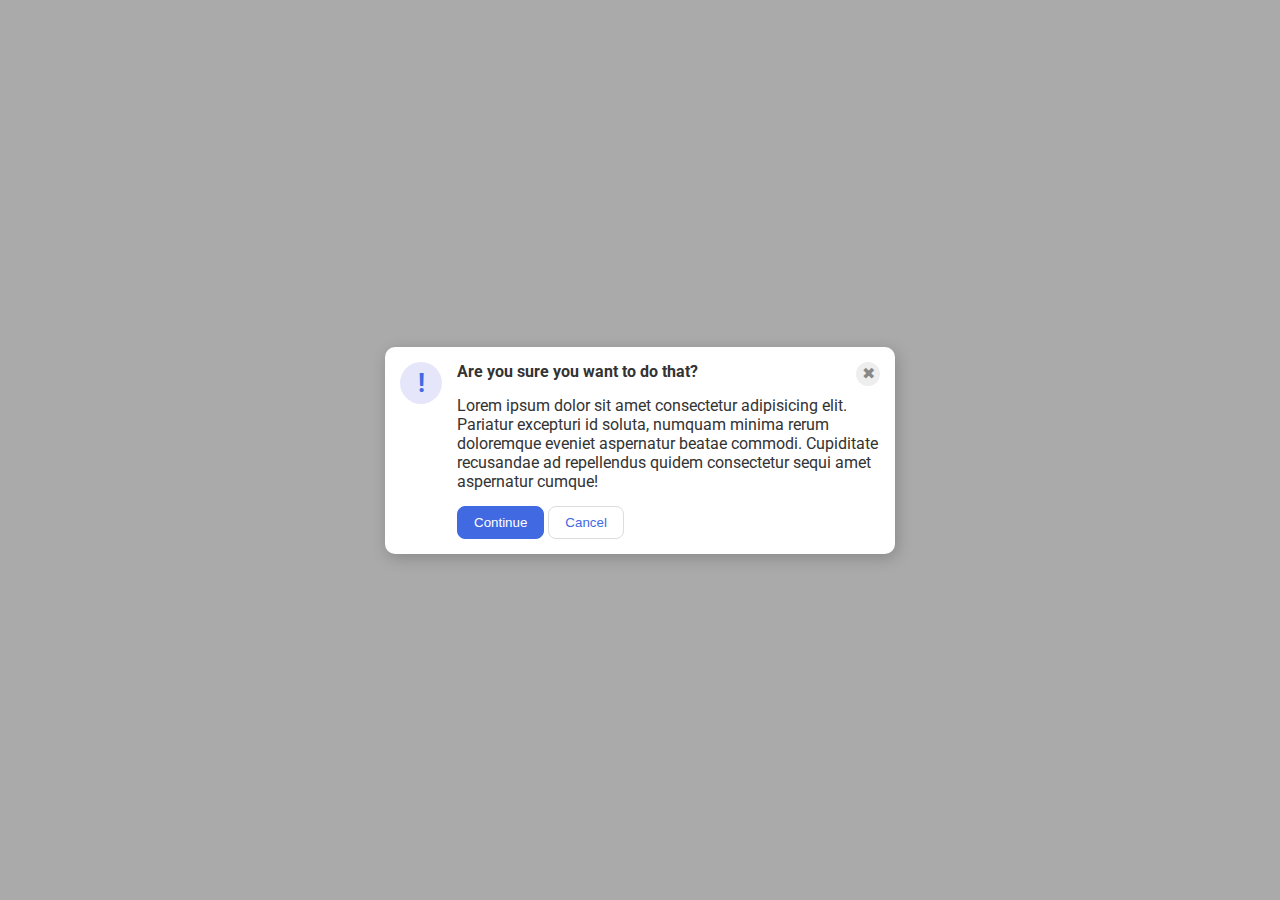
<file: flex/05-flex-modal/index.html>
<!DOCTYPE html>
<html lang="en">
  <head>
    <meta charset="UTF-8">
    <meta http-equiv="X-UA-Compatible" content="IE=edge">
    <meta name="viewport" content="width=device-width, initial-scale=1.0">
    <link rel="stylesheet" href="style.css">
    <title>Modal</title>
  </head>
  <body>
    <div class="modal">

    
      <div class="icon">!</div>
      <div class="not-icon">
        <div class="head-close">
          <div class="header">Are you sure you want to do that?</div>
          <div class="close-button">✖</div>
        </div>
      
      <div class="text">Lorem ipsum dolor sit amet consectetur adipisicing elit. Pariatur excepturi id soluta, numquam minima rerum doloremque eveniet aspernatur beatae commodi. Cupiditate recusandae ad repellendus quidem consectetur sequi amet aspernatur cumque!</div>
      <div class="continue-cancel">
        <button class="continue">Continue</button>
        <button class="cancel">Cancel</button>
      </div>
    </div>  
    </div>
  </body>
</html>
</file>
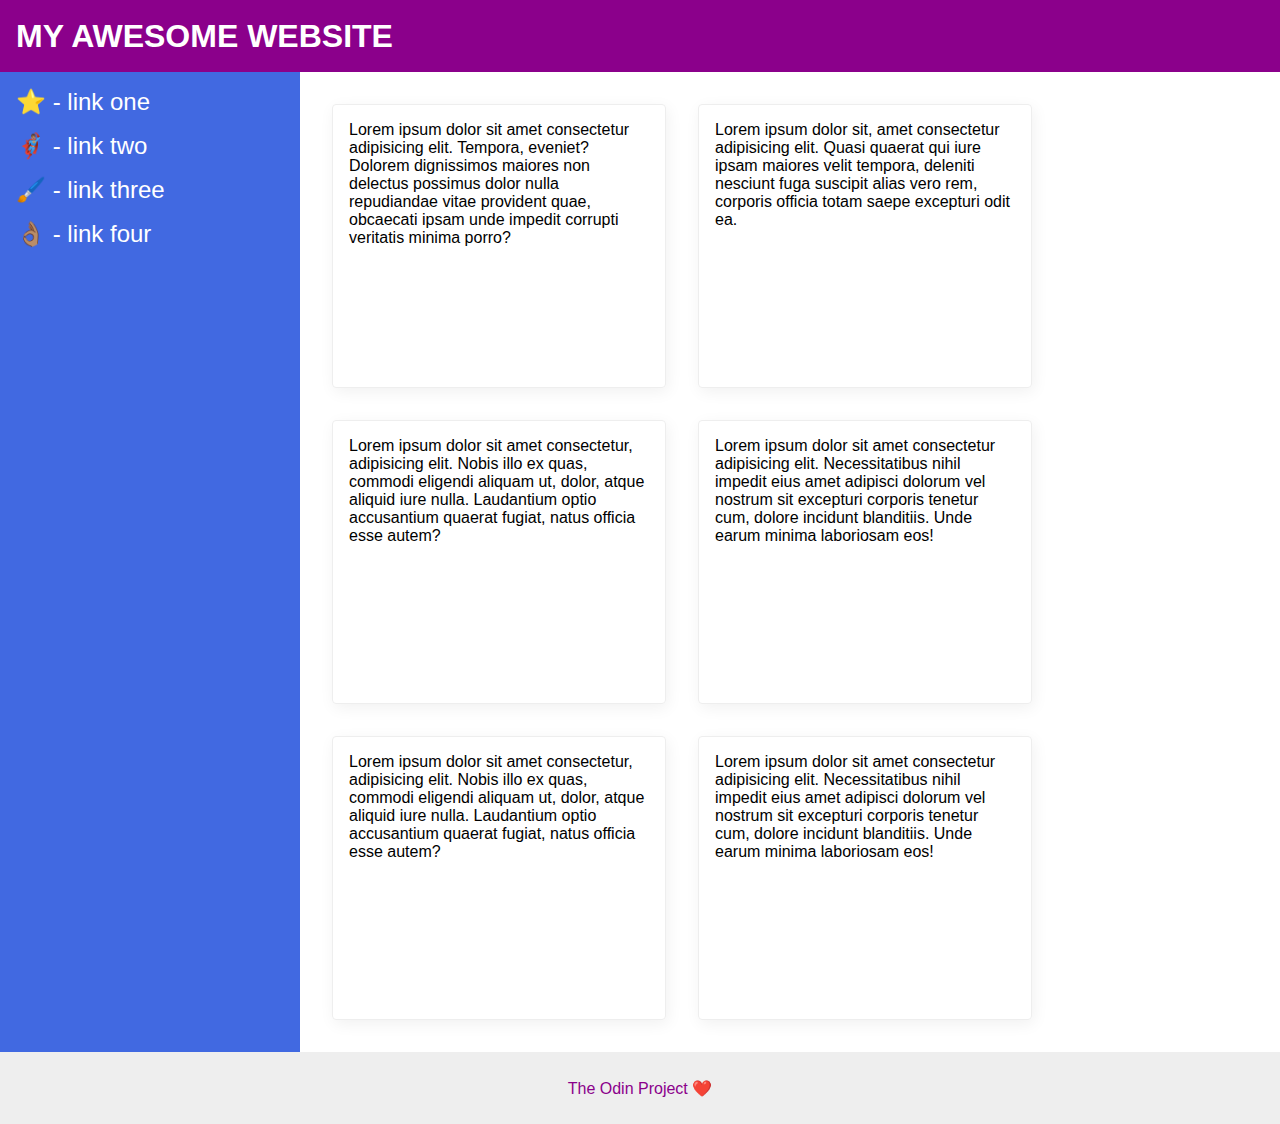
<file: flex/07-flex-layout-2/index.html>
<!DOCTYPE html>
<html lang="en">
  <head>
    <meta charset="UTF-8">
    <meta http-equiv="X-UA-Compatible" content="IE=edge">
    <meta name="viewport" content="width=device-width, initial-scale=1.0">
    <title>The Holy Grail</title>
    <link rel="stylesheet" href="style.css">
  </head>
  <body>
    <div class="header">
      MY AWESOME WEBSITE
    </div>
    
    <div class="content">

      <div class="sidebar">
        <ul>
          <li><a href="#">⭐ - link one</a></li>
          <li><a href="#">🦸🏽‍♂️ - link two</a></li>
          <li><a href="#">🖌️ - link three</a></li>
          <li><a href="#">👌🏽 - link four</a></li>
        </ul>
      </div>
      
      <div class="cards">
        <div class="card">Lorem ipsum dolor sit amet consectetur adipisicing elit. Tempora, eveniet? Dolorem dignissimos maiores non delectus possimus dolor nulla repudiandae vitae provident quae, obcaecati ipsam unde impedit corrupti veritatis minima porro?</div>
        <div class="card">Lorem ipsum dolor sit, amet consectetur adipisicing elit. Quasi quaerat qui iure ipsam maiores velit tempora, deleniti nesciunt fuga suscipit alias vero rem, corporis officia totam saepe excepturi odit ea.</div>
        <div class="card">Lorem ipsum dolor sit amet consectetur, adipisicing elit. Nobis illo ex quas, commodi eligendi aliquam ut, dolor, atque aliquid iure nulla. Laudantium optio accusantium quaerat fugiat, natus officia esse autem?</div>
        <div class="card">Lorem ipsum dolor sit amet consectetur adipisicing elit. Necessitatibus nihil impedit eius amet adipisci dolorum vel nostrum sit excepturi corporis tenetur cum, dolore incidunt blanditiis. Unde earum minima laboriosam eos!</div>
        <div class="card">Lorem ipsum dolor sit amet consectetur, adipisicing elit. Nobis illo ex quas, commodi eligendi aliquam ut, dolor, atque aliquid iure nulla. Laudantium optio accusantium quaerat fugiat, natus officia esse autem?</div>
        <div class="card">Lorem ipsum dolor sit amet consectetur adipisicing elit. Necessitatibus nihil impedit eius amet adipisci dolorum vel nostrum sit excepturi corporis tenetur cum, dolore incidunt blanditiis. Unde earum minima laboriosam eos!</div>
      </div>  

    </div>

    <div class="footer">
      The Odin Project ❤️
    </div>
  </body>
</html>
</file>
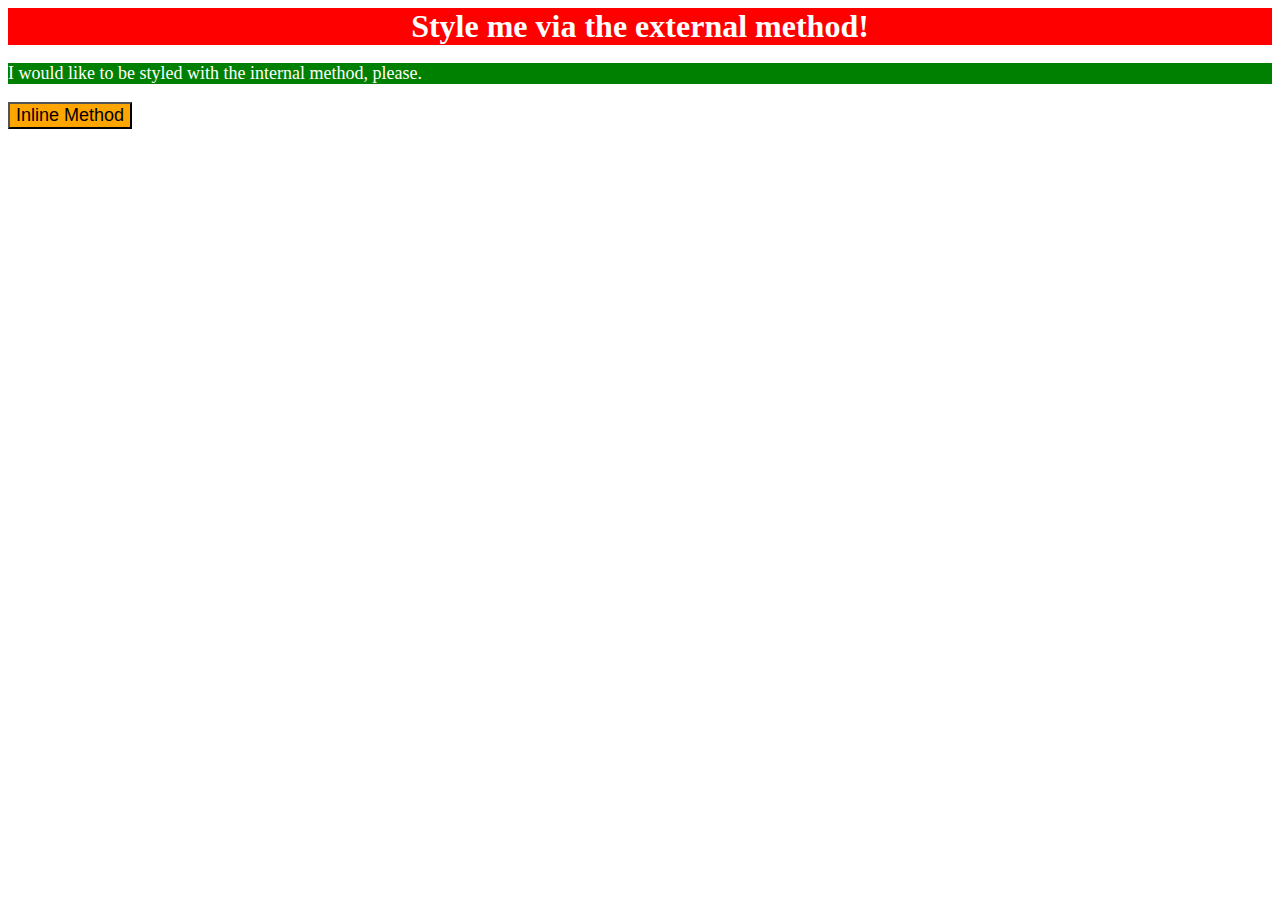
<file: foundations/01-css-methods/index.html>
<!DOCTYPE html>
<html lang="en">
  <head>
    <link rel="stylesheet" href="styles.css">
    <style>
      p {
        background-color: green;
        color: white;
        font-size: 18px;
      }
    </style>
    <meta charset="UTF-8">
    <meta http-equiv="X-UA-Compatible" content="IE=edge">
    <meta name="viewport" content="width=device-width, initial-scale=1.0">
    <title>Methods for Adding CSS</title>
  </head>
  <body>
    <div>Style me via the external method!</div>
    <p>I would like to be styled with the internal method, please.</p>
    <button style="background-color: orange; font-size: 18px;">Inline Method</button>
  </body>
</html>
</file>
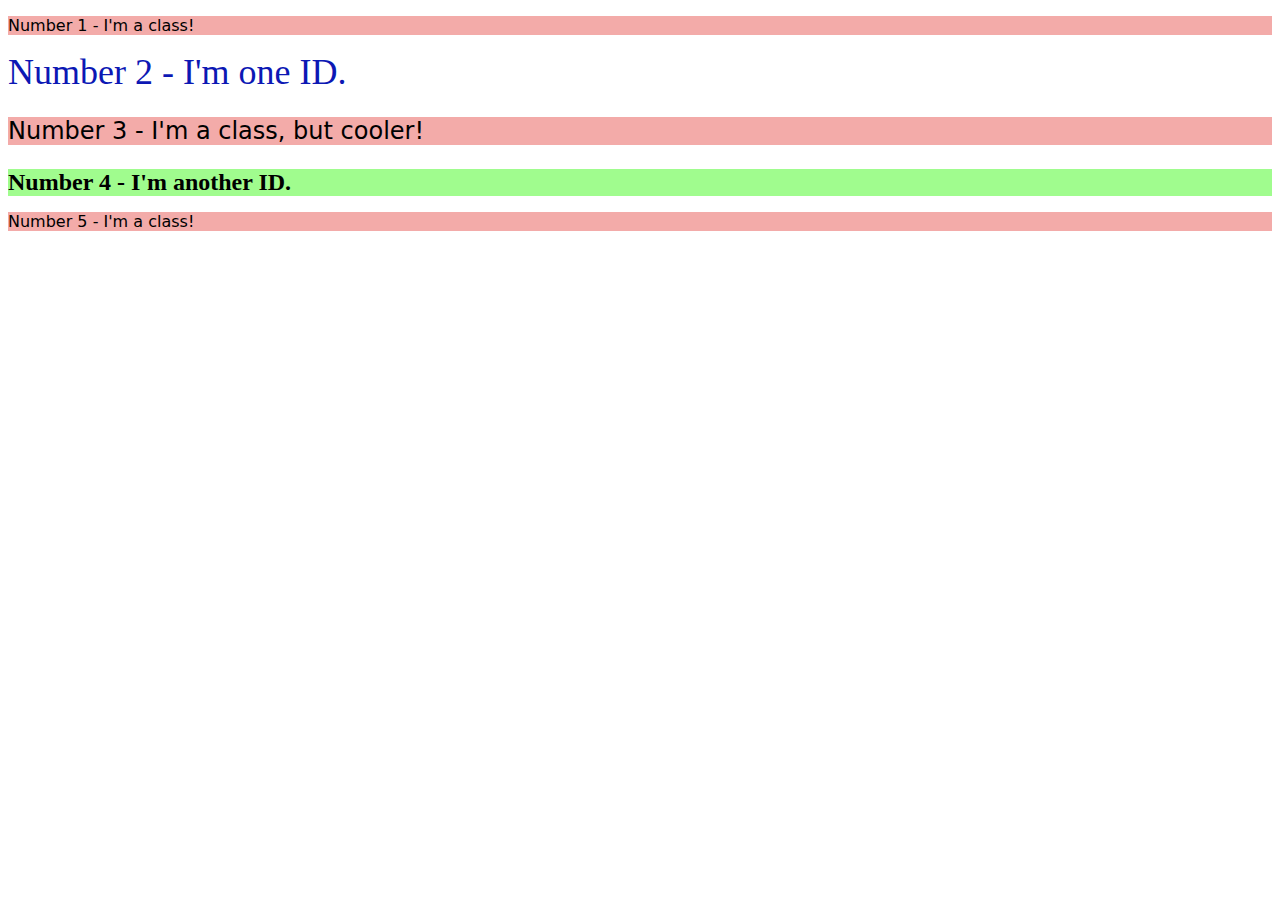
<file: foundations/02-class-id-selectors/index.html>
<!DOCTYPE html>
<html lang="en">
  <head>
    <meta charset="UTF-8">
    <meta http-equiv="X-UA-Compatible" content="IE=edge">
    <meta name="viewport" content="width=device-width, initial-scale=1.0">
    <title>Class and ID Selectors</title>
    <link rel="stylesheet" href="style.css">
  </head>
  <body>
    <p class="bonz">Number 1 - I'm a class!</p>
    <div id="poo">Number 2 - I'm one ID.</div>
    <p class="bonz, cooler">Number 3 - I'm a class, but cooler!</p>
    <div id="quat">Number 4 - I'm another ID.</div>
    <p class="bonz">Number 5 - I'm a class!</p>
  </body>
</html>
</file>
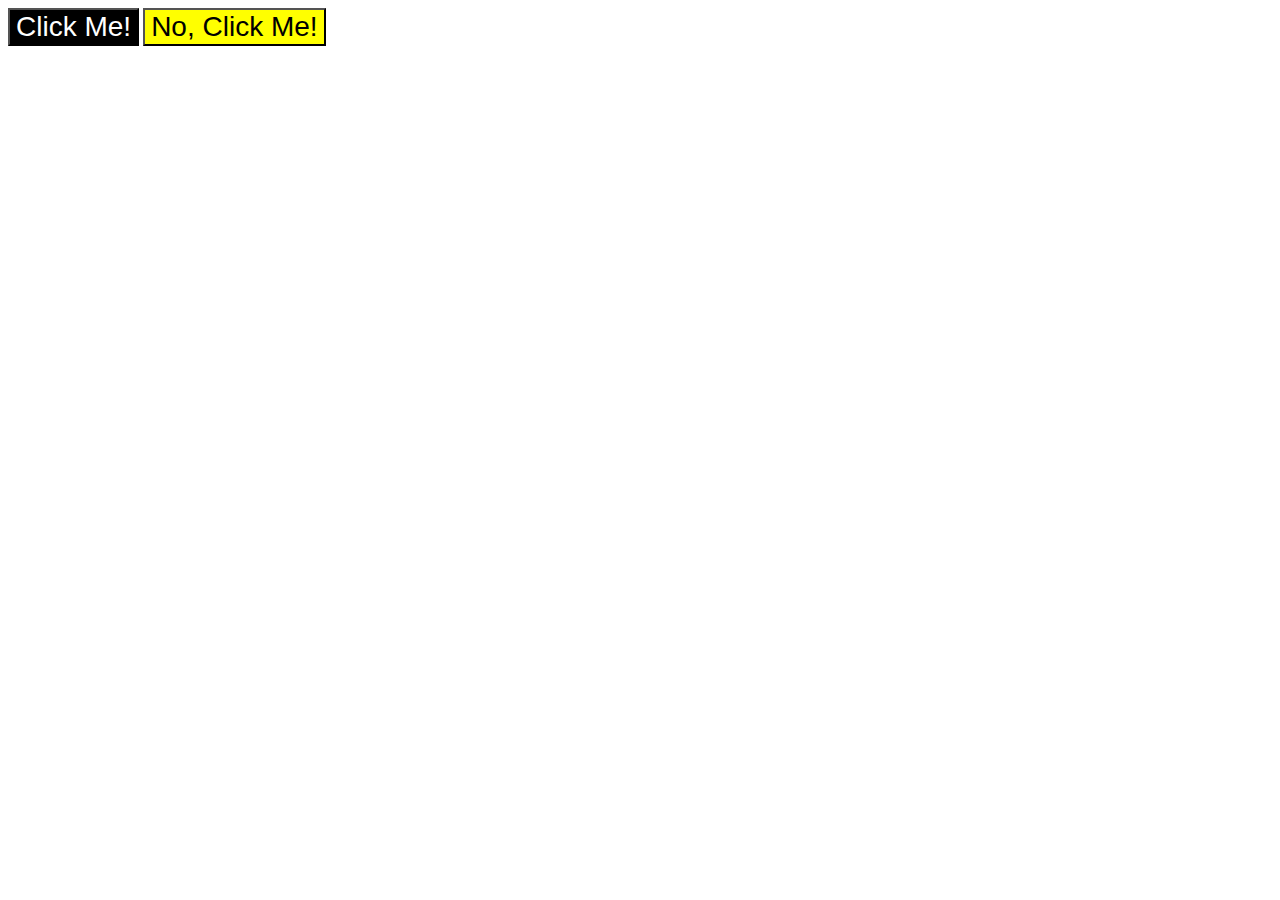
<file: foundations/03-grouping-selectors/index.html>
<!DOCTYPE html>
<html lang="en">
  <head>
    <meta charset="UTF-8">
    <meta http-equiv="X-UA-Compatible" content="IE=edge">
    <meta name="viewport" content="width=device-width, initial-scale=1.0">
    <title>Grouping Selectors</title>
    <link rel="stylesheet" href="style.css">
  </head>
  <body>
    <button class="black-button">Click Me!</button>
    <button class="yellow-button">No, Click Me!</button>
  </body>
</html>
</file>
<file: flex/05-flex-modal/style.css>
@import url('https://fonts.googleapis.com/css2?family=Roboto:wght@400;700&display=swap');

html, body {
  height: 100%;
}

body {
  font-family: Roboto, sans-serif;
  margin: 0;
  background: #aaa;
  color: #333;
  /* I'll give you this one for free lol */
  display: flex;
  align-items: center;
  justify-content: center;
}

.modal {
  background: white;
  width: 480px;
  border-radius: 10px;
  box-shadow: 2px 4px 16px rgba(0,0,0,.2);
  padding: 15px;
  display: flex;
}

.icon {
  color: royalblue;
  font-size: 26px;
  font-weight: 700;
  background: lavender;
  width: 42px;
  height: 42px;
  border-radius: 50%;
  display: flex;
  align-items: center;
  justify-content: center;
  flex: none;
}

.not-icon {
  display: flex;
  flex-direction: column;
  padding-left: 15px;
}

.header {
  font-weight: bold;
  padding-bottom: 15px;
}

.close-button {
  background: #eee;
  border-radius: 50%;
  color: #888;
  font-weight: 400;
  font-size: 16px;
  height: 24px;
  width: 24px;
  display: flex;
  align-items: center;
  justify-content: center;
  flex: none;
}

.head-close {
  display: flex;
  justify-content: space-between;
}

.continue-cancel {
  padding-top: 15px;
}

button {
  padding: 8px 16px;
  border-radius: 8px;
}

button.continue {
  background: royalblue;
  border: 1px solid royalblue;
  color: white;
}

button.cancel {
  background: white;
  border: 1px solid #ddd;
  color: royalblue;
}
</file>
<file: flex/07-flex-layout-2/style.css>
body {
  font-family: -apple-system, BlinkMacSystemFont, 'Segoe UI', Roboto, Oxygen, Ubuntu, Cantarell, 'Open Sans', 'Helvetica Neue', sans-serif;
  margin: 0;
  min-height: 100vh;
  display: flex;
  flex-direction: column;
  justify-content: flex-start;
  gap: 0px;
}

ul {
  list-style-type: none;
  padding: 16px;
  margin: 0px;
  
}

li {
  padding-bottom: 16px;
}

a {
  text-decoration: none;
  font-size: 24px;
  color: white;
}

.header {
  height: 72px;
  font-size: 32px;
  font-weight: 900;
  background: darkmagenta;
  color: white;
  display: flex;
  align-items: center;
  padding-left: 16px;
  flex-grow: 0;
}

.footer {
  height: 72px;
  background: #eee;
  color: darkmagenta;
  display: flex;
  align-items: center;
  justify-self: flex-end;
  justify-content: center;
  flex-grow: 0;
}

.sidebar {
  min-width: 300px;
  height: auto;
  background: royalblue;
  box-sizing: border-box;
  display: flex;
}

.card {
  border: 1px solid #eee;
  box-shadow: 2px 4px 16px rgba(0,0,0,.06);
  border-radius: 4px;
  padding: 16px;
  display: flex;
  min-width: 300px;
  min-height: 250px;
  height: auto;
  flex: 0;
}

.content {
  display: flex;
  flex-grow: 1;
}

.cards {
  display: flex;
  flex-direction: row;
  flex-wrap: wrap;
  padding: 32px;
  gap: 32px;
}
</file>
<file: foundations/01-css-methods/styles.css>
div {
    color: white;
    background-color: red;
    font-size: 32px;
    font-weight: bold;
    text-align: center;
}
</file>
<file: foundations/02-class-id-selectors/style.css>
.bonz,
.cooler {
  background-color: rgb(243, 171, 169, 10);
  font-family: Verdana, "DejaVu Sans", sans-serif;
}

.cooler {
    font-size: 24px;
}

#poo {
    color: rgb(12, 24, 180, 23);
    font-size: 36px;
}

#quat {
    background-color: rgb(160, 252, 142);
    font-size: 24px;
    font-weight: bold;
}
</file>
<file: foundations/03-grouping-selectors/style.css>
.black-button,
.yellow-button {
    font-size: 28px;
    font-family: Helvetica, "Times New Roman", sans-serif;
}

.black-button {
    background-color: black;
    color: white;
}

.yellow-button {
    background-color: rgb(255, 255, 0);
}
</file>
